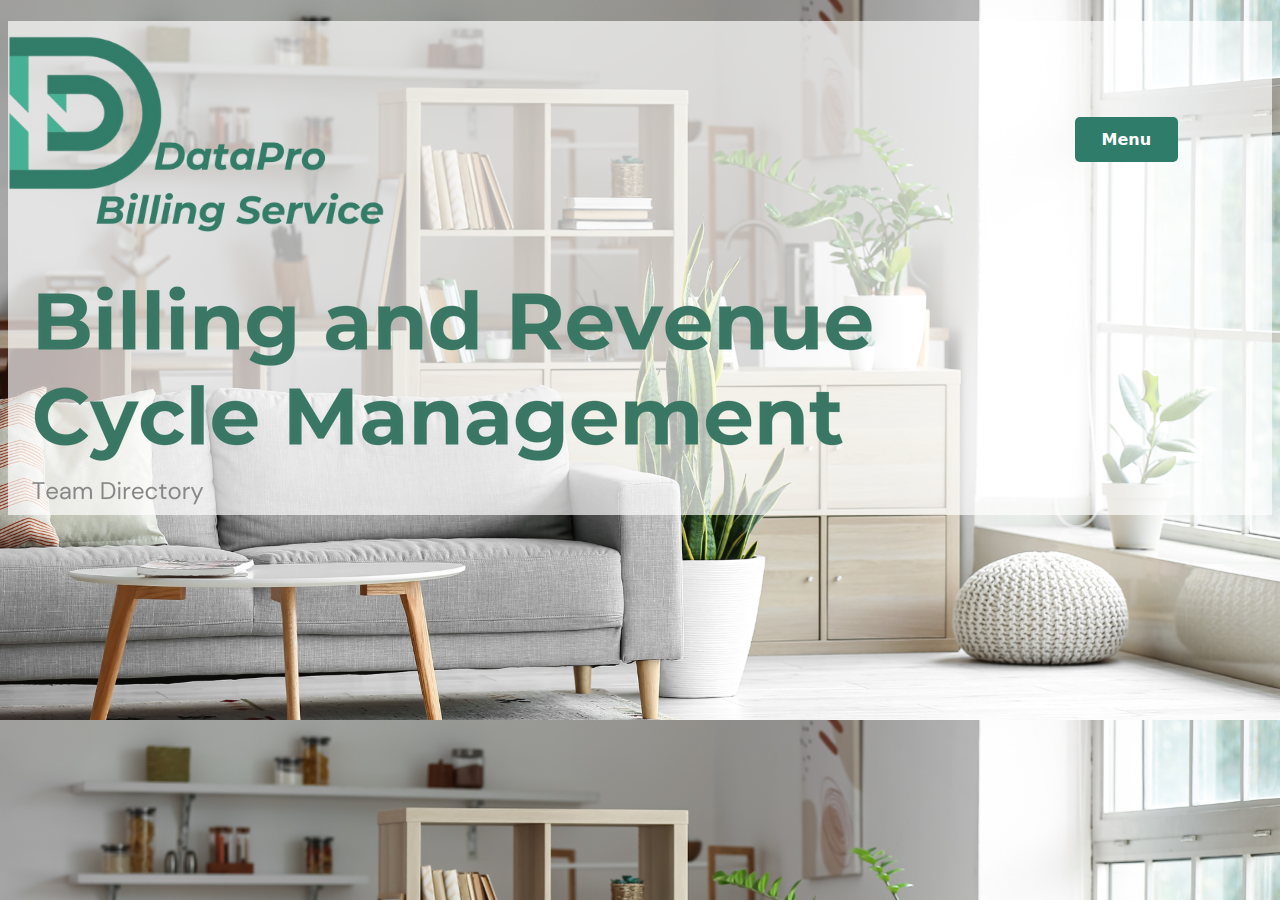
<file: index.html>
<!DOCTYPE html>
<html lang="en">
<head>
    <meta charset="UTF-8">
    <meta name="viewport" content="width=device-width, initial-scale=1.0, maximum-scale=1.0,  user-scalable=0">
    <link rel="stylesheet" href="./css/styles.css">
    <script src="./js/script.js"></script>
    <title>DataPro Billing Team Page</title>
</head>
<body>
    <main>
        <div class="hero">
            <header>
                <h1 class="screenWidth"><img src="./img/dpb-logo.png" alt="Data Pro Billing" id="dpbLogo"></h1>
                <span><button onmouseenter="openNav()" id="menuButton">Menu</button></span>
            </header>
            <div><img src="./img/body-statement.png" alt="Billing and Revenue Cycle Management Team Directory"></div>
        </div>
        <div id="sideNav" class="sidenav" onmouseleave="closeNav()">
            <button onclick="display1()">Spreadsheets</a></button>
            <button onclick="display2()">Utilization Review</button>
            <a href="./Page_1/VOB-Blank.html" target="_blank"><button>VOB Forms</button></a>
            <a href="./Page_2/time-off.html" target="_blank"><button>Time Off Request</button></a>
        </div>
        <span id="spreadsheets" class="sidenav">
            <button class="closeButton" onclick="fadeout1()">&times;</button>
            <a href="https://docs.google.com/spreadsheets/d/1Ip7nEGNx5Be2PubCYsoBBBLIJGN__vaACTQfVsJgn8w/edit?usp=sharing" target="_blank" onclick="fadeout1()">Login Directory</a>
            <a href="https://docs.google.com/spreadsheets/d/1VUmlKoXww3J2RPB0GpLIMtW26KY4fcTrxuhWmfF7vvg/edit?usp=sharing" target="_blank" onclick="fadeout1()">Facility EMR's</a>
            <a href="https://docs.google.com/spreadsheets/d/1YGIvmY7khdjgtKaB1-cxq7D2RsSFLZWqWv984iE6nIU/edit?usp=sharing" target="_blank" onclick="fadeout1()">Tax ID's and NPI's</a>
            <a href="https://docs.google.com/spreadsheets/d/1zLqUKmw5ElmxqllMUVZHQfmzU4Ljb5cBIe-r0hW8gVI/edit?usp=sharing" target="_blank" onclick="fadeout1()">Insurance Contacts</a>
        </span>
        <span id="URForms" class="sidenav">
            <button class="closeButton" onclick="fadeout2()">&times;</button>
            <a href="">test1</a>
            <a href="">test2</a>
            <a href="">test3</a>
        </span>
    </main>
</body>
</html>
</file>
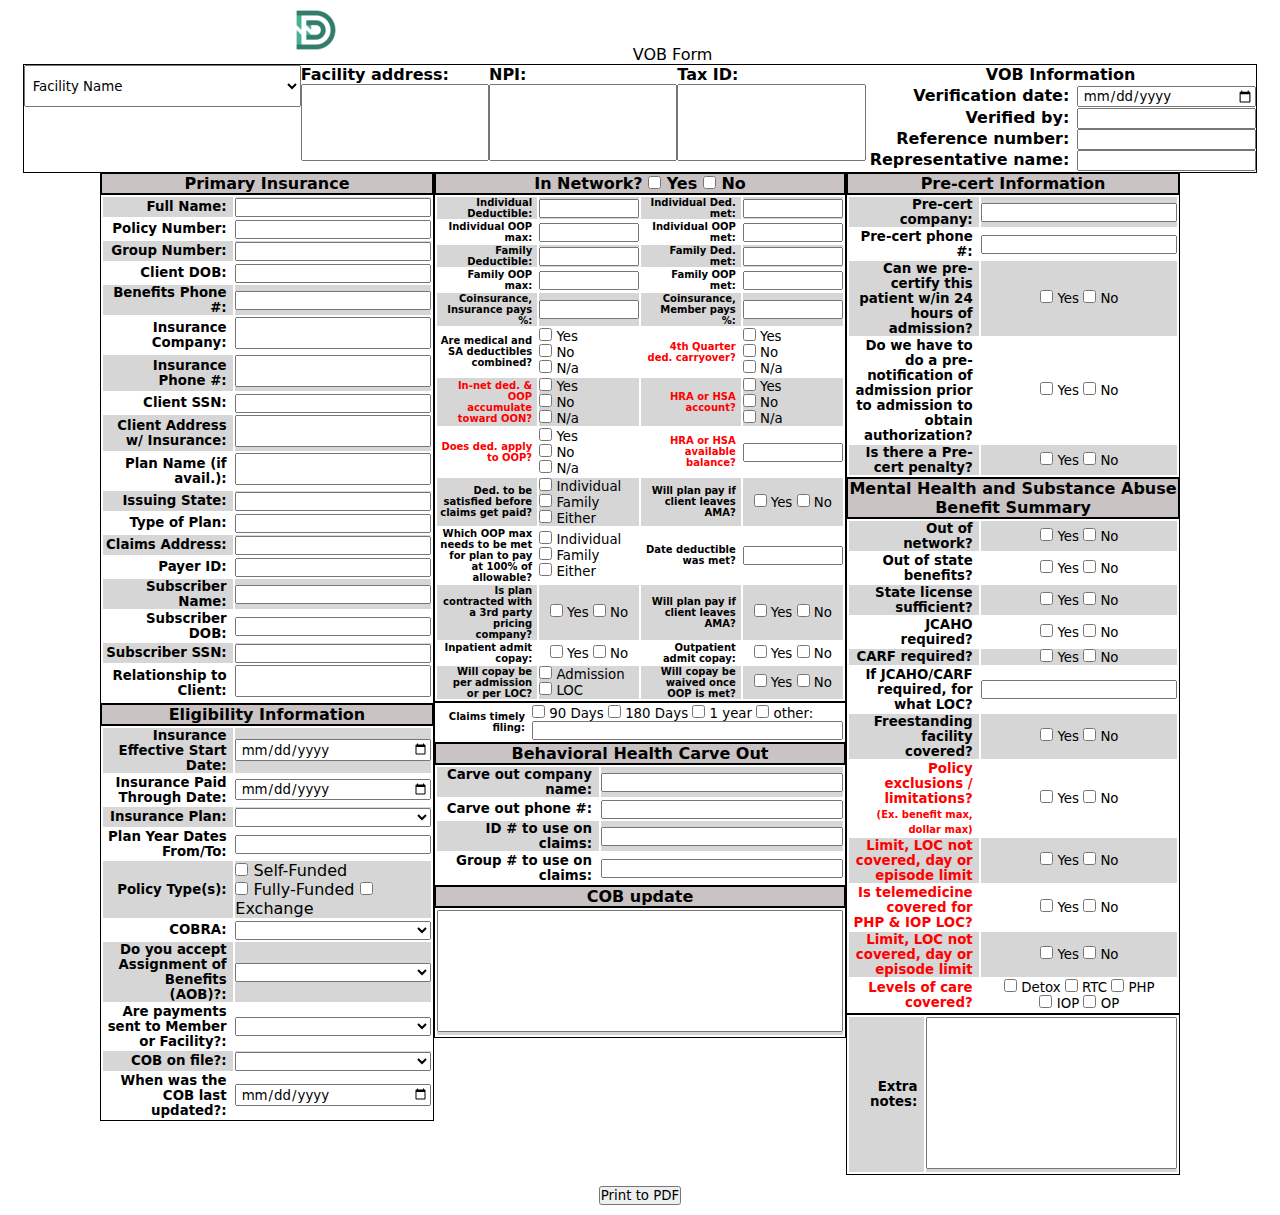
<file: Page_1/VOB-Blank.html>
<!DOCTYPE html>
<html lang="en">
    <head class="dont-print">
        <meta charset="UTF-8">
        <meta name="viewport" content="width=device-width, initial-scale=1.0, maximum-scale=1.0,  user-scalable=0">
        <script src="./js/script.js"></script>
        <link rel="stylesheet" href="./css/styles.css">
        <title>VOB Form</title>
    </head>
<body>
    <div id="bOne">
        <header class="dont-print">
            <img src="./img/dpb-logo.png" alt="DPB Logo" id="header-logo"> <span>VOB Form</span>
        </header>
        <main>
            <div class="row-1" id="row-1">
                <div class="box1 bold"><span id="facNameLabel" class="hide">Facility Name: <button class="closeBtn dont-print" onclick="swap()">&times;</button><br></span>
                    <select name="facility" id="facility" class="fillSpace" onchange="fill1()">
                        <option class="bold" value="blank" disabled selected>Facility Name</option>
                        <option class="bold" value="1">Amend Treatment RTC</option>
                        <option class="bold" value="2">Atlanta Integrative Psychiatry</option>
                        <option class="bold" value="3">Dolorosa/HPE/Manifest</option>
                        <option class="bold" value="4">Executive Recovery</option>
                        <option class="bold" value="5">Engage treatment Program</option>
                        <option class="bold" value="6">Harmony Place</option>
                        <option class="bold" value="7">LAT Intesive Outpatient</a></option>
                        <option class="bold" value="8">Lionheart Recovery</option>
                        <option class="bold" value="9">American Riviera DBA Mission Harbor</option>
                        <option class="bold" value="10">Present Moments</option>
                        <option class="bold" value="11">Pulse TMS</option>
                        <option class="bold" value="12">Radiance Recovery</option>
                        <option class="bold" value="13">Restore Detox Center</option>
                        <option class="bold" value="14">Revive Detox</option>
                        <option class="bold" value="15">Valley Restoration Center</option>
                        <option class="bold" value="manual">manual</option>
                    </select>
                    <textarea name="manualEntry" id="manBox" cols="24" rows="5" class="hide"></textarea>
                </div>
                <div class="box2 bold">Facility address: <br><textarea name="" id="facAddress" cols="24" rows="5"></textarea></div>
                <div class="box3 bold">NPI: <br><textarea name="" id="npi" cols="24" rows="5"></textarea></div>
                <div class="box4 bold">Tax ID: <br><textarea name="" id="taxID" cols="24" rows="5"></textarea></div>
                <div class="box5 bold textRight">Verification date:</div>
                <div class="box6 bold textRight">Verified by:</div>
                <div class="box7 bold textRight">Reference number:</div>
                <div class="box8 bold textRight">Representative name:</div>
                <div class="box9"><input type="date" class="fillSpace"></div>
                <div class="box10"><input type="text" class="fillSpace"></div>
                <div class="box11"><input type="text" class="fillSpace"></div>
                <div class="box12"><input type="text" class="fillSpace"></div>
                <div class="box13 bold centerText">VOB Information</div>
            </div>
            <div class="row-2" id="sectionTwo">
                <div class="column1">
                    <div class="colHeader centerText">Primary Insurance</div>
                    <table>
                        <tbody class="fillSpace">
                            <tr class="bg1">
                                <td class="question bold textRight">Full Name:</td>
                                <td><input type="text" class="fillSpace"></td>
                            </tr>
                            <tr>
                                <td class="question bold textRight">Policy Number:</td>
                                <td><input type="text" class="fillSpace"></td>
                            </tr>
                            <tr class="bg1">
                                <td class="question bold textRight">Group Number:</td>
                                <td><input type="text" class="fillSpace"></td>
                            </tr>
                            <tr>
                                <td class="question bold textRight">Client DOB:</td>
                                <td><input type="text" class="fillSpace"></td>
                            </tr>
                            <tr class="bg1">
                                <td class="question bold textRight">Benefits Phone #:</td>
                                <td><input type="text" class="fillSpace"></td>
                            </tr>
                            <tr>
                                <td class="question bold textRight">Insurance Company:</td>
                                <td><textarea class="fillSpace"></textarea></td>
                            </tr>
                            <tr class="bg1">
                                <td class="question bold textRight">Insurance Phone #:</td>
                                <td><textarea class="fillSpace"></textarea></td>
                            </tr>
                            <tr>
                                <td class="question bold textRight">Client SSN:</td>
                                <td><input type="text" class="fillSpace"></td>
                            </tr>
                            <tr class="bg1">
                                <td class="question bold textRight">Client Address w/ Insurance:</td>
                                <td><textarea class="fillSpace"></textarea></td>
                            </tr>
                            <tr>
                                <td class="question bold textRight">Plan Name (if avail.):</td>
                                <td><textarea class="fillSpace"></textarea></td>
                            </tr>
                            <tr class="bg1">
                                <td class="question bold textRight">Issuing State:</td>
                                <td><input type="text" class="fillSpace"></td>
                            </tr>
                            <tr>
                                <td class="question bold textRight">Type of Plan:</td>
                                <td><input type="text" class="fillSpace"></td>
                            </tr>
                            <tr class="bg1">
                                <td class="question bold textRight">Claims Address:</td>
                                <td><input type="text" class="fillSpace"></td>
                            </tr>
                            <tr>
                                <td class="question bold textRight">Payer ID:</td>
                                <td><input type="text" class="fillSpace"></td>
                            </tr>
                            <tr class="bg1">
                                <td class="question bold textRight">Subscriber Name:</td>
                                <td><input type="text" class="fillSpace"></td>
                            </tr>
                            <tr>
                                <td class="question bold textRight">Subscriber DOB:</td>
                                <td><input type="text" class="fillSpace"></td>
                            </tr>
                            <tr class="bg1">
                                <td class="question bold textRight">Subscriber SSN:</td>
                                <td><input type="text" class="fillSpace"></td>
                            </tr>
                            <tr>
                                <td class="question bold textRight">Relationship to Client:</td>
                                <td><textarea class="fillSpace"></textarea></td>
                            </tr>
                        </tbody>
                    </table>
    <!--~~~~~~~~~~~~~~~~~~~~~~~~~~~~~~~~~~~~~~~~~~~~~~~~~~~~~~~~~~~~~~~~~~~~~~~~~~~~~~~~~~~~~~~-->
                    <div class="colHeader centerText">Eligibility Information</div>
                    <table>
                        <tr class="bg1">
                            <td class="question bold textRight">Insurance Effective Start Date:</td>
                            <td><input type="date" class="fillSpace"></td>
                        </tr>
                        <tr>
                            <td class="question bold textRight">Insurance Paid Through Date:</td>
                            <td><input type="date" class="fillSpace"></td>
                        </tr>
                        <tr class="bg1">
                            <td class="question bold textRight">Insurance Plan:</td>
                            <td><select name="insurancePlan" id="calendarOrPlan" class="fillSpace">
                                    <option value="" disabled selected></option>
                                    <option value="">Calendar Year</option>
                                    <option value="">Plan Year</option>
                                </select></td>
                        </tr>
                        <tr>
                            <td class="question bold textRight">Plan Year Dates <br> From/To:</td>
                            <td><input type="text" class="fillSpace"></td>
                        </tr>
                        <tr class="bg1">
                            <td class="question bold textRight">Policy Type(s):</td> 
                            <td>                          
                                <input type="checkbox"> Self-Funded <br>
                                <input type="checkbox"> Fully-Funded
                                <input type="checkbox"> Exchange
                            </td>
                        </tr>
                        <tr>
                            <td class="question bold textRight">COBRA:</td>
                            <td><select id="cobra" class="fillSpace">
                                <option value="" disabled selected></option>
                                <option value="">No</option>
                                <option value="">Yes</option>
                            </select></td>                        
                        </tr>
                        <tr class="bg1">
                            <td class="question bold textRight">Do you accept Assignment of Benefits (AOB)?:</td>
                            <td><select id="aob" class="fillSpace">
                                <option value="" disabled selected></option>
                                <option value="">No</option>
                                <option value="">Yes</option>
                            </select></td>     
                        </tr>
                        <tr>
                            <td class="question bold textRight">Are payments sent to Member or Facility?:</td>
                            <td><select id="memberOrFacility" class="fillSpace">
                                <option value="" disabled selected></option>
                                <option value="">Member</option>
                                <option value="">Facility</option>
                            </select></td>    
                        </tr>
                        <tr class="bg1">
                            <td class="question bold textRight">COB on file?:</td>
                            <td><select id="cobOnFile" class="fillSpace">
                                <option value="" disabled selected></option>
                                <option value="">No</option>
                                <option value="">Yes</option>
                            </select></td>  
                        </tr>
                        <tr>
                            <td class="question bold textRight">When was the COB last updated?:</td>
                            <td><input type="date" class="fillSpace"></td>
                        </tr>
                    </table>
                </div>
            <div class="column2">
                <div class="colHeader centerText">In Network? <input type="checkbox" id="inNetwork"> Yes <input type="checkbox" id="oofNetwork" onclick="reveal()"> No</div>
                    <table id="networkTable">
                            <tbody>
                                <tr class="bg1">
                                    <td class="smallerFont bold textRight">Individual Deductible:</td>
                                    <td><input type="text" class="fillSpace"></td>
                                    <td class="smallerFont bold textRight">Individual Ded. met:</td>                                
                                    <td><input type="text" class="fillSpace"></td>
                                </tr>
                                <tr>
                                    <td class="smallerFont bold textRight">Individual OOP max:</td>
                                    <td><input type="text" class="fillSpace"></td>
                                    <td class="smallerFont bold textRight">Individual OOP met:</td>                                
                                    <td><input type="text" class="fillSpace"></td>
                                </tr>
                                <tr class="bg1">
                                    <td class="smallerFont bold textRight">Family Deductible:</td>
                                    <td><input type="text" class="fillSpace"></td>
                                    <td class="smallerFont bold textRight">Family Ded. met:</td>                                
                                    <td><input type="text" class="fillSpace"></td>
                                </tr>
                                <tr>
                                    <td class="smallerFont bold textRight">Family OOP max:</td>
                                    <td><input type="text" class="fillSpace"></td>
                                    <td class="smallerFont bold textRight">Family OOP met:</td>                                
                                    <td><input type="text" class="fillSpace"></td>
                                </tr>
                                <tr class="bg1">
                                    <td class="smallerFont bold textRight">Coinsurance, Insurance pays %:</td>
                                    <td><input type="text" class="fillSpace"></td>
                                    <td class="smallerFont bold textRight">Coinsurance, Member pays %:</td>                                
                                    <td><input type="text" class="fillSpace"></td>
                                </tr>
                                <tr>
                                    <td class="smallerFont bold textRight">Are medical and SA deductibles combined?</td>
                                    <td class="smallFont"><input type="checkbox"> Yes <br><input type="checkbox"> No <br><input type="checkbox"> N/a</td>
                                    <td class="red smallerFont bold textRight">4th Quarter ded. carryover?</td>                                
                                    <td class="smallFont"><input type="checkbox"> Yes <br><input type="checkbox"> No <br><input type="checkbox"> N/a</td>
                                </tr>
                                <tr class="bg1">
                                    <td class="red smallerFont bold textRight">In-net ded. & OOP accumulate toward OON?</td>
                                    <td class="smallFont"><input type="checkbox"> Yes <br><input type="checkbox"> No <br><input type="checkbox"> N/a</td>
                                    <td class="red smallerFont bold textRight">HRA or HSA account?</td>                                
                                    <td class="smallFont"><input type="checkbox"> Yes <br><input type="checkbox"> No <br><input type="checkbox"> N/a</td>
                                </tr>
                                <tr>
                                    <td class="red smallerFont bold textRight">Does ded. apply to OOP?</td>
                                    <td class="smallFont"><input type="checkbox"> Yes <br><input type="checkbox"> No <br><input type="checkbox"> N/a</td>
                                    <td class="red smallerFont bold textRight">HRA or HSA available balance?</td>                                
                                    <td><input type="text" class="fillSpace"></td>
                                </tr>
                                <tr class="bg1">
                                    <td class="smallerFont bold textRight">Ded. to be satisfied before claims get paid?</td>
                                    <td class="smallFont"><input type="checkbox"> Individual <br><input type="checkbox"> Family <br><input type="checkbox"> Either</td>
                                    <td class="smallerFont bold textRight">Will plan pay if client leaves AMA?</td>                                
                                    <td class="smallFont centerText"><input type="checkbox"> Yes <input type="checkbox"> No </td>
                                </tr>
                                <tr>
                                    <td class="smallerFont bold textRight">Which OOP max needs to be met for plan to pay at 100% of allowable?</td>
                                    <td class="smallFont"><input type="checkbox"> Individual <br><input type="checkbox"> Family <br><input type="checkbox"> Either</td>
                                    <td class="smallerFont bold textRight">Date deductible was met?</td>                                
                                    <td class="smallFont centerText"><input type="text" class="fillSpace"></td>
                                </tr>
                                <tr class="bg1">
                                    <td class="smallerFont bold textRight">Is plan contracted with a 3rd party pricing company?</td>
                                    <td class="smallFont centerText"><input type="checkbox"> Yes <input type="checkbox"> No </td>
                                    <td class="smallerFont bold textRight">Will plan pay if client leaves AMA?</td>
                                    <td class="smallFont centerText"><input type="checkbox"> Yes <input type="checkbox"> No </td>
                                </tr>
                                <tr>
                                    <td class="smallerFont bold textRight">Inpatient admit copay:</td>
                                    <td class="smallFont centerText"><input type="checkbox"> Yes <input type="checkbox"> No </td>
                                    <td class="smallerFont bold textRight">Outpatient admit copay:</td>
                                    <td class="smallFont centerText"><input type="checkbox"> Yes <input type="checkbox"> No </td>
                                </tr>
                                <tr class="bg1">
                                    <td class="smallerFont bold textRight">Will copay be per admission or per LOC?</td>
                                    <td class="smallFont"><input type="checkbox"> Admission <input type="checkbox"> LOC</td>
                                    <td class="smallerFont bold textRight">Will copay be waived once OOP is met?</td>
                                    <td class="smallFont centerText"><input type="checkbox"> Yes <input type="checkbox"> No </td>
                                </tr>
                            </tbody>
                        </table>
                        <table>
                            <tbody>
                                <tr>
                                    <td class="smallerFont bold textRight">Claims timely filing:</td>
                                    <td class="smallFont wide"><input type="checkbox"> 90 Days <input type="checkbox"> 180 Days <input type="checkbox"> 1 year <input type="checkbox"> other: <input type="text" class="fillSpace"></td>
                                </tr>
                            </tbody>
                            <tbody id="outOfNetworkQ" class="hide">
                                <tr class="bg1">
                                    <td class="smallerFont bold textRight">Reimbursement:</td>
                                    <td class="smallFont wide"><input type="checkbox"> Usual & customary <input type="checkbox"> Fair health <br><input type="checkbox"> Medicare <input type="text" placeholder="%"></td>
                                </tr>
                            </tbody>
                        </tbody>
                    </table>
                    <div class="colHeader centerText">Behavioral Health Carve Out</div>
                    <table>
                        <tr class="bg1">
                            <td class="question bold textRight">Carve out company name:</td>
                            <td><input type="text" class="fillSpace"></td>
                        </tr>
                        <tr>
                            <td class="question bold textRight">Carve out phone #:</td>
                            <td><input type="text" class="fillSpace"></td>
                        </tr>
                        <tr class="bg1">
                            <td class="question bold textRight">ID # to use on claims:</td>
                            <td><input type="text" class="fillSpace"></td>
                        </tr>
                        <tr>
                            <td class="question bold textRight">Group # to use on claims:</td>
                            <td><input type="text" class="fillSpace"></td>
                        </tr>
                    </table>
                    <div class="colHeader centerText">COB update</div>
                    <table>
                        <tr class="bg1">
                            <td class="smallFont centerText"><textarea id="" cols="55" rows="8"></textarea></td>
                        </tr>
                    </table>
            </div>
            <div class="column3">
                <div class="colHeader centerText">Pre-cert Information</div>
                    <table>
                        <tr class="bg1">
                            <td class="question bold textRight">Pre-cert company:</td>
                            <td><input type="text" class="fillSpace"></td>
                        </tr>
                        <tr>
                            <td class="question bold textRight">Pre-cert phone #:</td>
                            <td><input type="text" class="fillSpace"></td>
                        </tr>
                        <tr class="bg1">
                            <td class="question bold textRight">Can we pre-certify this patient w/in 24 hours of admission?</td>
                            <td class="smallFont centerText"><input type="checkbox"> Yes <input type="checkbox"> No </td>
                        </tr>
                        <tr>
                            <td class="question bold textRight">Do we have to do a pre-notification of admission prior to admission to obtain authorization?</td>
                            <td class="smallFont centerText"><input type="checkbox"> Yes <input type="checkbox"> No </td>
                        </tr>
                        <tr class="bg1">
                            <td class="question bold textRight">Is there a Pre-cert penalty?</td>
                            <td class="smallFont centerText"><input type="checkbox"> Yes <input type="checkbox"> No </td>
                        </tr>
                    </table>
                    <div class="colHeader centerText">Mental Health and Substance Abuse Benefit Summary</div>
                        <table>
                            <tr class="bg1">
                                <td class="question bold textRight">Out of network?</td>
                                <td class="smallFont centerText"><input type="checkbox"> Yes <input type="checkbox"> No </td>
                            </tr>
                            <tr>
                                <td class="question bold textRight">Out of state benefits?</td>
                                <td class="smallFont centerText"><input type="checkbox"> Yes <input type="checkbox"> No </td>
                            </tr>
                            <tr class="bg1">
                                <td class="question bold textRight">State license sufficient?</td>
                                <td class="smallFont centerText"><input type="checkbox"> Yes <input type="checkbox"> No </td>
                            </tr>
                            <tr>
                                <td class="question bold textRight">JCAHO required?</td>
                                <td class="smallFont centerText"><input type="checkbox"> Yes <input type="checkbox"> No </td>
                            </tr>
                            <tr class="bg1">
                                <td class="question bold textRight">CARF required?</td>
                                <td class="smallFont centerText"><input type="checkbox"> Yes <input type="checkbox"> No </td>
                            </tr>
                            <tr>
                                <td class="question bold textRight">If JCAHO/CARF required, for what LOC?</td>
                                <td><input type="text" class="fillSpace"></td>
                            </tr>
                            <tr class="bg1">
                                <td class="question bold textRight">Freestanding facility covered?</td>
                                <td class="smallFont centerText"><input type="checkbox"> Yes <input type="checkbox"> No </td>
                            </tr>
                            <tr>
                                <td class="red question bold textRight">Policy exclusions / limitations?<br><span class="smallerFont">(Ex. benefit max, dollar max)</span></td>
                                <td class="smallFont centerText"><input type="checkbox"> Yes <input type="checkbox"> No </td>
                            </tr>
                            <tr class="bg1">
                                <td class="red question bold textRight">Limit, LOC not covered, day or episode limit</td>
                                <td class="smallFont centerText"><input type="checkbox"> Yes <input type="checkbox"> No </td>
                            </tr>
                            <tr>
                                <td class="red question bold textRight">Is telemedicine covered for PHP & IOP LOC?</td>
                                <td class="smallFont centerText"><input type="checkbox"> Yes <input type="checkbox"> No </td>
                            </tr>
                            <tr class="bg1">
                                <td class="red question bold textRight">Limit, LOC not covered, day or episode limit</td>
                                <td class="smallFont centerText"><input type="checkbox"> Yes <input type="checkbox"> No </td>
                            </tr>
                            <tr>
                                <td class="red question bold textRight">Levels of care covered?</td>
                                <td class="smallFont centerText"><input type="checkbox"> Detox <input type="checkbox"> RTC <input type="checkbox"> PHP<br> <input type="checkbox"> IOP <input type="checkbox"> OP </td>
                            </tr>
                        </table>
                        <table>
                            <tr class="bg1">
                                <td class="question bold textRight">Extra notes:</td>
                                <td class="smallFont centerText"><textarea id="" cols="33" rows="10"></textarea></td>
                            </tr>
                        </table>
            </div>
        </div>
        <footer><span class="button-box"><button type="button" onclick="window.print();return false" class="p-button">Print to PDF</button></span></footer>
        </main>
    </div>
    <div id="bTwo" class="hide">            
        <header>
            <h1>Insurance Verification Form</h1>
            <h3>4551 Glencoe Ave. Marina Del Rey, CA 90292 <br>NPI: 1306265954 Tax ID: 46-5350178</h3>
        </header>
        <br>
        <main>
            <div class="parent">
                Facility Name: <input type="text" value="LAT-IOP"> Today's Date: <input type="date"><br>
                Patient Name: <input type="text" class="doubleWide"> SS# <input type="text"> DOB: <input type="date"> Sex <input type="checkbox"> F <input type="checkbox"> M <br>
                Patient Address: <input type="text" class="doubleWide"> Patient Phone: <input type="text"><br>
                Insured Name: <input type="text"> INS DOB: <input type="date"> INS SS# <input type="text" placeholder="--- -- ----"><br>
                Insured Relationship: <input type="text"> Employed: <input type="checkbox"> Y <input type="checkbox"> N Student: <input type="checkbox"> Y <input type="checkbox"> N <br>
                Insurance Company: <input type="text" class="doubleWide"> Ins Phone: <input type="text"><br>
                ID#: <input type="text"> GRP #: <input type="text"> Type of Plan: <input type="text"> Ref: <input type="text"><br>
                Facility Representative: <input type="text" class="doubleWide"> Date: <input type="date"> Time: <input type="time"> <br>
                <br>
                <div class="HPartition"></div>
                Effective Date: <input type="date">
                <ol class="tabRight">
                    <li>What type of policy is this? Ie. ACA, Employer Group, Gov, Etc. <input type="text"></li>
                    <li>Are benefits In or out of Network: <input type="checkbox"> In <input type="checkbox"> Out <br>
                        <input type="checkbox"> Detox <input type="checkbox"> RTC <input type="checkbox"> PHP <input type="checkbox"> IOP <input type="checkbox"> OP</li>
                    <li>What is the member's deductible? <input type="text" class="doubleWide"></li>
                    <li>Has any of ths deductible been met? <input type="text" class="doubleWide"></li>
                    <li>What is members OPM? <input type="text" class="doubleWide"></li>
                    <li>Has any of this OPM been met? <input type="text" class="doubleWide"></li>
                    <li>What is the member's coverage after deductible is met? <input type="text" class="doubleWide"></li>
                    <li>Does the member have a cap on number of sessions/tx? <input type="text" class="doubleWide"></li>
                    <li>Is a dollar max per day? <input type="text" class="doubleWide"></li>
                    <li>Is policy reimbursement based on Medicare Fee Schedule (what percentage?) <input type="text"></li>
                    <li>Is JCAHO accreditation required? <input type="checkbox"> Y <input type="checkbox"> N</li>
                    <li>Is Pre-certification required? <input type="checkbox"> Y <input type="checkbox"> N</li>
                    <li>Is telehealth a covered service? <input type="checkbox"> Y <input type="checkbox"> N</li>
                    <li>What is the phone number for Pre-certification? <input type="text" class="doubleWide"></li>
                    <li>Are there any exclusions to the policy? <input type="text" class="doubleWide"></li>
                </ol>
                <br>
                Reference #: <input type="text" class="doubleWide"><br>
                Verified by: <input type="text"> Date: <input type="date"> Time: <input type="time">
                <br>
                <br>
                <div class="HPartition"></div>
            </div>
        </main>
        <footer>
            <button onclick="revert1()">Return to list</button> <button type="button" onclick="window.print();return false" class="p-button">Print to PDF</button>
        </footer>
    </div>
    <div id="bThree" class="hide">
        <header>
            <h1>Insurance Verification Form</h1>
            <h3>Revive Detox 360 N. Vista St LA, CA 90036 <br>NPI: 1639561566 Tax ID: 471837714</h3>
        </header><br>
        <main>
            <div class="parent">
                Facility Name: <input type="text" value="Revive Detox"> Today's Date: <input type="date"><br>
                Patient Name: <input type="text" class="doubleWide"> SS# <input type="text"> DOB: <input type="date"> Sex <input type="checkbox"> F <input type="checkbox"> M <br>
                Patient Address: <input type="text" class="doubleWide"> Patient Phone: <input type="text"><br>
                Insured Name: <input type="text"> INS DOB: <input type="date"> INS SS# <input type="text" placeholder="--- -- ----"><br>
                Insured Relationship: <input type="text"> Employed: <input type="checkbox"> Y <input type="checkbox"> N Student: <input type="checkbox"> Y <input type="checkbox"> N <br>
                Insurance Company: <input type="text" class="doubleWide"> Ins Phone: <input type="text"><br>
                ID#: <input type="text"> GRP #: <input type="text"> Type of Plan: <input type="text"> Ref: <input type="text"><br>
                Facility Representative: <input type="text" class="doubleWide"> Date: <input type="date"> Time: <input type="time"> <br>
                <br>
                <div class="HPartition"></div>
                Effective Date: <input type="date">
                <ol class="tabRight">
                    <li>What type of policy is this? Ie. ACA, Employer Group, Gov, Etc. <input type="text"></li>
                    <li>Are benefits In or out of Network: <input type="checkbox"> In <input type="checkbox"> Out <br>
                        <input type="checkbox"> Detox <input type="checkbox"> RTC <input type="checkbox"> PHP <input type="checkbox"> IOP <input type="checkbox"> OP</li>
                    <li>What is the member's deductible? <input type="text" class="doubleWide"></li>
                    <li>Has any of ths deductible been met? <input type="text" class="doubleWide"></li>
                    <li>What is members OPM? <input type="text" class="doubleWide"></li>
                    <li>Has any of this OPM been met? <input type="text" class="doubleWide"></li>
                    <li>What is the member's coverage after deductible is met? <input type="text" class="doubleWide"></li>
                    <li>Does the member have a cap on number of sessions/tx? <input type="text" class="doubleWide"></li>
                    <li>Is a dollar max per day? <input type="text" class="doubleWide"></li>
                    <li>Is policy reimbursement based on Medicare Fee Schedule (what percentage?) <input type="text"></li>
                    <li>Is JCAHO accreditation required? <input type="checkbox"> Y <input type="checkbox"> N</li>
                    <li>Is Pre-certification required? <input type="checkbox"> Y <input type="checkbox"> N</li>
                    <li>Is telehealth a covered service? <input type="checkbox"> Y <input type="checkbox"> N</li>
                    <li>What is the phone number for Pre-certification? <input type="text" class="doubleWide"></li>
                    <li>Are there any exclusions to the policy? <input type="text" class="doubleWide"></li>
                </ol>
                <br>
                Reference #: <input type="text" class="doubleWide"><br>
                Verified by: <input type="text"> Date: <input type="date"> Time: <input type="time">
                <br>
                <br>
                <div class="HPartition"></div>
            </div>
        </main>
        <footer>
            <button onclick="revert2()">Return to list</button> <button type="button" onclick="window.print();return false" class="p-button">Print to PDF</button>
        </footer>
    </div>
    <div id="bFour" class="hide">
        <header>
            <h1>Insurance Verification Form</h1>
            <h3>Radiance Recovery 10522 De Soto Ave. Chatsworth, CA 91311 <br>NPI: 1689141814 Tax ID: 824542845</h3>
        </header><br>
        <main>
            <div class="parent">
                Facility Name: <input type="text" value="Radiance Recovery"> Today's Date: <input type="date"><br>
                Patient Name: <input type="text" class="doubleWide"> SS# <input type="text"> DOB: <input type="date"> Sex <input type="checkbox"> F <input type="checkbox"> M <br>
                Patient Address: <input type="text" class="doubleWide"> Patient Phone: <input type="text"><br>
                Insured Name: <input type="text"> INS DOB: <input type="date"> INS SS# <input type="text" placeholder="--- -- ----"><br>
                Insured Relationship: <input type="text"> Employed: <input type="checkbox"> Y <input type="checkbox"> N Student: <input type="checkbox"> Y <input type="checkbox"> N <br>
                Insurance Company: <input type="text" class="doubleWide"> Ins Phone: <input type="text"><br>
                ID#: <input type="text"> GRP #: <input type="text"> Type of Plan: <input type="text"> Ref: <input type="text"><br>
                Facility Representative: <input type="text" class="doubleWide"> Date: <input type="date"> Time: <input type="time"> <br>
                <br>
                <div class="HPartition"></div>
                Effective Date: <input type="date">
                <ol class="tabRight">
                    <li>What type of policy is this? Ie. ACA, Employer Group, Gov, Etc. <input type="text"></li>
                    <li>Are benefits In or out of Network: <input type="checkbox"> In <input type="checkbox"> Out <br>
                        <input type="checkbox"> Detox <input type="checkbox"> RTC <input type="checkbox"> PHP <input type="checkbox"> IOP <input type="checkbox"> OP</li>
                    <li>What is the member's deductible? <input type="text" class="doubleWide"></li>
                    <li>Has any of ths deductible been met? <input type="text" class="doubleWide"></li>
                    <li>What is members OPM? <input type="text" class="doubleWide"></li>
                    <li>Has any of this OPM been met? <input type="text" class="doubleWide"></li>
                    <li>What is the member's coverage after deductible is met? <input type="text" class="doubleWide"></li>
                    <li>Does the member have a cap on number of sessions/tx? <input type="text" class="doubleWide"></li>
                    <li>Is a dollar max per day? <input type="text" class="doubleWide"></li>
                    <li>Is policy reimbursement based on Medicare Fee Schedule (what percentage?) <input type="text"></li>
                    <li>Is JCAHO accreditation required? <input type="checkbox"> Y <input type="checkbox"> N</li>
                    <li>Is Pre-certification required? <input type="checkbox"> Y <input type="checkbox"> N</li>
                    <li>Is telehealth a covered service? <input type="checkbox"> Y <input type="checkbox"> N</li>
                    <li>What is the phone number for Pre-certification? <input type="text" class="doubleWide"></li>
                    <li>Are there any exclusions to the policy? <input type="text" class="doubleWide"></li>
                </ol>
                <br>
                Reference #: <input type="text" class="doubleWide"><br>
                Verified by: <input type="text"> Date: <input type="date"> Time: <input type="time">
                <br>
                <br>
                <div class="HPartition"></div>
            </div>
        </main>
        <footer>
            <button onclick="revert3()">Return to list</button> <button type="button" onclick="window.print();return false" class="p-button">Print to PDF</button>
        </footer>
    </div>
    <div id="popup" class="hide"><p>A blank copy of the PULSE - TMS Spreadsheet has been downloaded for your use</p> <button class="closeBtn" onclick="closebtn()">&times;</button></div>
</body>
</html>
</file>
<file: css/styles.css>
* {
    box-sizing: border-box;
    font-family: system-ui, -apple-system, BlinkMacSystemFont, 'Segoe UI', Roboto, Oxygen, Ubuntu, Cantarell, 'Open Sans', 'Helvetica Neue', sans-serif;
}

body {
    background-image: url(../img/landing-page_bg.png);
    background-size:cover;
    background-repeat: none;
    background-position: top center;
}

#dpbLogo {
    border-radius: 20px;
    position: relative;
    left: 7vw;
    transform: scale(1.9);
    height: 200px;
}

header button {
    position: absolute !important;
    top: 13vh;
    left: 84vw;
    width: 8vw;
    height: 5vh;
    font-weight: bold;
    font-size: 1rem;
    background-color: #307c6a;
    color: white;
    border: none;
    border-radius: 5px;
}

button {    
    top: 13vh;
    left: 84vw;
    width: 8vw;
    height: 5vh;
    font-weight: bold;
    font-size: 1rem;
    background-color: #307c6a;
    color: white;
    border: none;
    border-radius: 5px;
}

.closeButton {
    position: absolute !important;
    top: 5vh !important;
    left: 80% !important;
    height: auto !important;
    width: auto !important;
    background-color: gray;
}

button:hover {
    transform: scale(1.1);
}


.hero {
    background-color: rgba(255, 255, 255, 0.678);
}

.sidenav {
    position: absolute;
    top: 0;
    left: 81%;
    height: 56vh;
    padding-right: 5vw;
    padding-left: 3vw;
    display: flex;
    flex-direction: column;
    justify-content: space-around;
    align-items: flex-start;
}

#sideNav {
    visibility: hidden;
}

.cssScriptOne {
    animation-name: menuSlideOpen;
    animation-duration: 1s;
}

a {
    color: white;
    font-style: normal;
    text-decoration: none;
}

.hide {
    display: none;
}

@keyframes menuSlideOpen {
    0% {
        opacity: 0%;
    }
    100% {
        opacity: 100%;
    }
}

#spreadsheets {
    left: 81vw;
    visibility: hidden;
    background-color: rgb(255, 255, 255);
    justify-content: space-evenly;
}

#VOBForms {
    left: 84vw;
    visibility: hidden;
    background-color: rgb(255, 255, 255);
    justify-content: space-evenly;
}

#URForms {
    left: 84vw;
    visibility: hidden;
    background-color: rgb(255, 255, 255);
    justify-content: space-evenly;
}

#VOBForms a,
#spreadsheets a,
#URForms a {
    color: #307c6a;
    font-weight: 600;
}
</file>
<file: Page_1/css/styles.css>
* {
    box-sizing: border-box;
    margin: 0;
    padding: 0;
    font-family: system-ui, -apple-system, BlinkMacSystemFont, 'Segoe UI', Roboto, Oxygen, Ubuntu, Cantarell, 'Open Sans', 'Helvetica Neue', sans-serif;
}

main {
    display: flex;
    flex-direction: column;
    justify-content: center;
    align-items: center;
    width: auto;
    position: relative;
}

header {
    text-align: center;
}

header img {
    position: relative;
    top: auto;
    left: -22vw;
}

.row-1 textarea {
    resize: none;
    padding-left: 0.25em;
}

.closeBtn {
    position: relative;
    z-index: 99;
    top: -200px;
    left: 95%;
    width: 1.5em;
    height: 1.5em;
    font-weight: bold;
    font-size: 18px;
}

/* additional body rules below */

#bTwo input,
#bThree input,
#bFour input {
        border: none;
        border-bottom: 1px solid black;
        margin-bottom: 5px;
        font-weight: bold;
        padding-left: 3px;
}

#bTwo header,
#bThree header,
#bFour header {
    text-align: center;
    display: flex;
    flex-direction: column-reverse;
    width: 75%;
    margin: 0 auto;
    background-image: url(../img/dpb-logo-two.png);
    background-repeat:no-repeat;
    background-position-x: 200px;
    background-size: 13%;
}

#bTwo footer,
#bThree footer,
#bFour footer {
    align-content: center;
    justify-content: center;
    text-align: center;
}

#bTwo ol,
#bThree ol,
#bFour ol {
    margin-left: 50px;
}

.deadSpace {
    background-color: white;
    color: white;
    visibility: hidden;
}

.doubleWide {
    width: 300px;
}

.HPartition {
    width: 100%;
    height: 2px;
    border: 2xp solid black;
    background-color: black;
}

/* end of secondary body rules */

.hide {
    display: none;
    visibility: hidden;
}

.fillSpace {
    width: 100%;
    height: 99%;
    padding-left: 0.25em;
}

.centerText {
    text-align: center;
    vertical-align:middle;
}

.textRight {
    text-align: right;
    padding-right: 0.5em;
    padding-left: 0.25em;
}

.smallFont {
    font-size:smaller;
}

.smallerFont {
    font-size: x-small;
}

#popup {
    background-color: red;
    width: 50%;
    font-weight: bold;
    font-size: 3em;
    position: absolute;
    top: 50%;
    left: 25%;
    z-index: 99;
    
}

/* toggle row-1 & row-1-a by selecting 'manual' option. reformats columns without messing with the styling in JS */
.row-1-a {
    display: grid;
    grid-template-columns: repeat(6, 1fr) !important;
    grid-template-rows: repeat(5, 1fr);
    grid-column-gap: 0px;
    grid-row-gap: 0px;
    border: 1px solid black;
    }

/* grid generated @ https://cssgrid-generator.netlify.app/ ||| bless you, author(s) of this app */
.row-1 {
    display: grid;
    grid-template-columns: 2fr, repeat(5, 1fr);
    grid-template-rows: repeat(5, 1fr);
    grid-column-gap: 0px;
    grid-row-gap: 0px;
    border: 1px solid black;
    }
    
    .box1 { grid-area: 1 / 1 / 3 / 2; }
    .box2 { grid-area: 1 / 2 / 6 / 3; }
    .box3 { grid-area: 1 / 3 / 6 / 4; }
    .box4 { grid-area: 1 / 4 / 6 / 5; }
    .box5 { grid-area: 2 / 5 / 3 / 6; }
    .box6 { grid-area: 3 / 5 / 4 / 6; }
    .box7 { grid-area: 4 / 5 / 5 / 6; }
    .box8 { grid-area: 5 / 5 / 6 / 6; }
    .box9 { grid-area: 2 / 6 / 3 / 7; }
    .box10 { grid-area: 3 / 6 / 4 / 7; }
    .box11 { grid-area: 4 / 6 / 5 / 7; }
    .box12 { grid-area: 5 / 6 / 6 / 7; }
    .box13 { grid-area: 1 / 5 / 2 / 7; }

@media print {
    * {
        display:inline-block;
    }

    .box1 {
        grid-area: 0 / 1 / 6 / 2;
    }

    #facility {
        height: 235%;
        text-wrap: wrap;
    }

    .dont-print {
        display: none;
        visibility: hidden;
    }

    .colHeader {
        width: 100%;
    }

    .row-1 {
        max-height: 25%;
    }

    footer {
        display: none;
    }
    
    body {
        margin: 0 auto;
        margin-top: 10%;
    }

    #bTwo,
    #bThree,
    #bFour {
        font-size: 14px;
    }

#bTwo header,
#bThree header,
#bFour header {
    background-repeat:no-repeat;
    background-position-x: left;
    background-position-y: center; 
}

/* table,tr & td implemented to fix table-layout print issue */
    table,
    tr {
        width: 100%;
    }

    td {
        box-sizing: border-box;
        width: 58%;
    }

    .wide {
        width: 100% !important;
    }
}

/* SECTION 2 */

.row-2 {
    width: 1080.75px;
}

#sectionTwo {
    display: flex;
    align-content: center;
    justify-content: center;
}

#sectionTwo div {
    align-items: center;
    width: 100%;
}

#networkTable td {
    width: 24%;
}

table {
    border: 1px solid black;
}

td textarea {
    height: 100%;
    resize: none;
    padding-left: 0.25em;
}

.question {
    width:40%;
    font-size: smaller;
}

tr {
    border-bottom: 1px solid black;
}

table {
    table-layout: fixed;
    border: 1px solid black;
}

.colHeader {
    font-weight: bold;
    border: 1px solid black;
    background-color: rgb(201, 195, 195);
    border-right: 2px solid black;
    border-left: 2px solid black;
}

.red {
    color: red;
}

.bg1 {
    background-color: rgb(214, 214, 214);
}

footer {
    margin-top: 10px;
    margin-bottom: 10px;
}

.bold {
    font-weight: bold !important;
}
</file>
